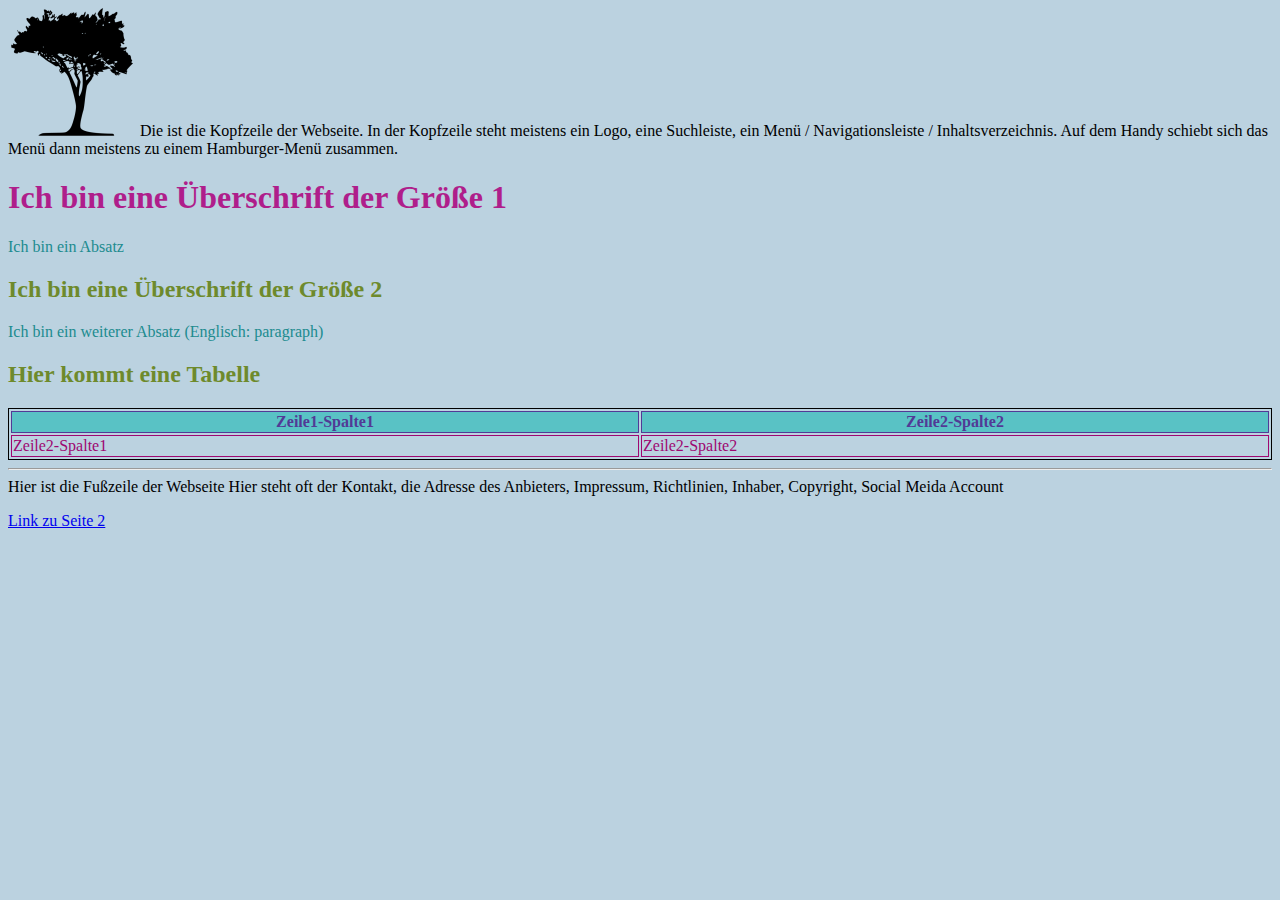
<file: Index.html>
<!DOCTYPE html>
<html lang="en">
<head>
    <meta charset="UTF-8">
    <meta name="viewport" content="width=device-width, initial-scale=1.0">
    <title>Titel im Browsertab</title>
    <!-- die styles.css wird verlinkt-->
    <link rel="stylesheet" href="styles.css">
</head>
<body>
    <header> 
        <!--Logo
        Vorsicht: Bilder im Internet sind meist urhebergeschützt.
        Es gibt Seiten auf denen Bilder heruntergeladen werden können, die kostenlos genutzt werden dürfen.
        LIZENZBEDINGUNGEN LESEN!!!! Eine gute Lizenz ist cc0. 
        Das Logo sollte im png Format gestaltet sein, weil die Qualität oft besser ist als jpg. PNGs sind oft kleiner. PNGs können einen transparenten Hintergrund haben. -->

        <img src ="tree-51-128.png"> 


        Die ist die Kopfzeile der Webseite.
        In der Kopfzeile steht meistens ein Logo, eine Suchleiste, ein Menü / Navigationsleiste / Inhaltsverzeichnis. 
        Auf dem Handy schiebt sich das Menü dann meistens zu einem Hamburger-Menü zusammen.
    </header>
    <h1>Ich bin eine Überschrift der Größe 1</h1>
    <p>Ich bin ein Absatz</p>
    <h2>Ich bin eine Überschrift der Größe 2</h2>
    <p>Ich bin ein weiterer Absatz (Englisch: paragraph)</p>
    <!--Ich bin ein Kommentar-->

    <h2>Hier kommt eine Tabelle</h2>

    <table>
        <!-- Für jede Zeile der Tabelle Wird eine <tr> ...</tr> angelegt. TR steht für tablerow-->
        <tr>
            <!-- TH steht für die Spalten der Kopfzeile. -->
            <th>
                Zeile1-Spalte1
            </th>
            <th>
                Zeile2-Spalte2
            </th>
        </tr>
        <!--Zeile2:-->
        <tr>
            <!--TD steht für die Spalten-->
            <td>Zeile2-Spalte1</td>
            <td>Zeile2-Spalte2</td>
        </tr>
        
    </table>
    <hr>
    <footer>
        Hier ist die Fußzeile der Webseite
        Hier steht oft der Kontakt, die Adresse des Anbieters, Impressum, Richtlinien, Inhaber, Copyright, Social Meida Account
    </footer>
</body>
<p>
<a href="seite2.html">Link zu Seite 2</a>
</html>
</file>
<file: styles.css>
/*Der Sinn der styles.css ist, die Farben, 
die Schriftgröße/-art und das Aussehen aller Elemente in der 
html-Datei zu gestalten. */

h1 {color: rgb(175, 30, 139);}
h1 {font-size: 60 px;} /*Px ist die Angabe der Größe in Pixel*/
h1 {font-family: Lucida Handwriting;}
p {color: rgb(32, 139, 143)}  /*Die Schriftfarbe in Absätzen ist petrol*/
body{background-color: rgb(187, 210, 224);}  /*Der Hintergrund ist blau*/

table{
border: 1px solid;
width: 100%;
}

th{border: 1px solid;}
td{border: 1px solid}
th{border: 1px solid;
background-color:rgb(89, 194, 197)}




h2 {font-family:font weight;}
h2 {color: rgb(110, 138, 44);}
td{color: rgb(158, 7, 113);}
th {color: rgb(82, 58, 150)}
hr{color: rgb(81, 113, 128)}
</file>
